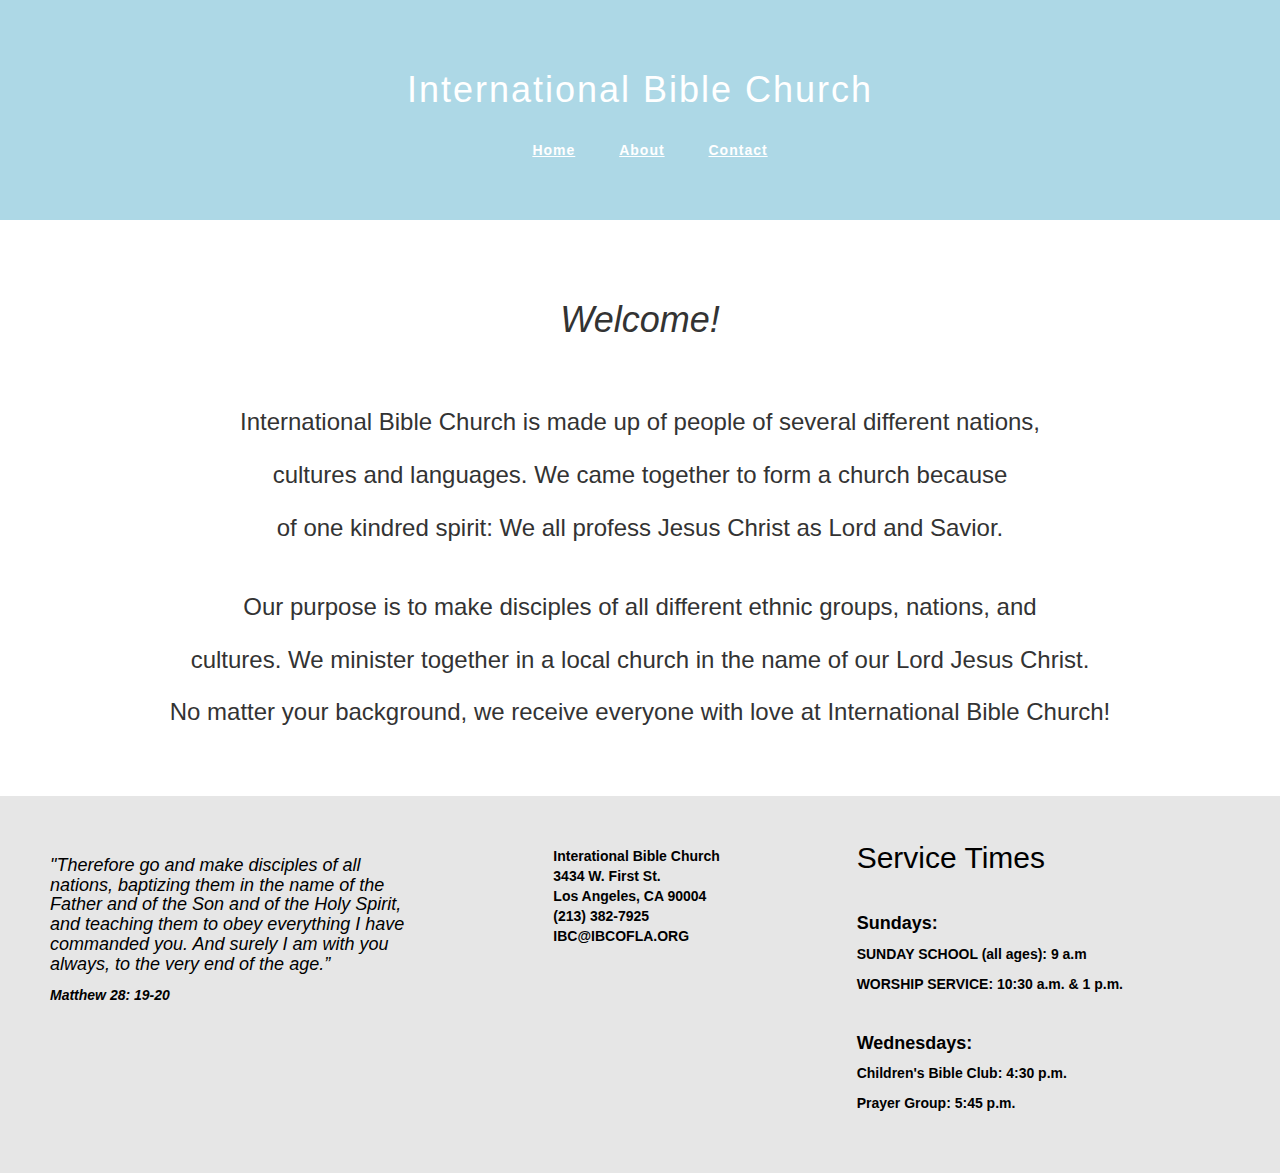
<file: SAMPLE/index.html>
﻿<!DOCTYPE html>
<html xmlns="http://www.w3.org/1999/xhtml">
<head>
    <title>International Bible Church</title>
    <link href="stylesheet.css" rel="stylesheet" />
    <link href="Content/bootstrap.min.css" rel="stylesheet" />
</head>
<body>
    <div class="col-lg-12" id="header">
  <h1>International Bible Church</h1>
        <ul>
            <li><a href="index.html">Home</a></li>
            <li><a href="About.html">About</a></li>
            <li><a href="Contact.html">Contact</a></li>
        </ul>
        </div>

    <div id="page-content">
    <div class="container-fluid">
        <div class="row">
            <div class="col-md-12" style="padding: 60px;">
                <h1 class="text-left" style="font-style: italic; text-align: center;">
                    Welcome!
                </h1>
               
                <br />
                <br />

                <h3 class="text-left" style="text-align: center;">
                    International Bible Church is made up of people of several different nations, <br /><br /> cultures and languages. We came together to form a church because <br /> <br /> of one kindred spirit: We all profess Jesus Christ as Lord and Savior. <br /><br /> <br /> Our purpose is to make disciples of all different ethnic groups, nations, and <br /><br /> cultures. We minister together in a local church in the name of our Lord Jesus Christ. <br /> <br /> No matter your background, we receive everyone with love at International Bible Church!
                </h3>
            </div>
        </div>
    </div>
</div>



    <div class="container-fluid" id="footer">
        <div class="row">
            <div class="col-md-4">
                <h4><i>
                    "Therefore go and make disciples of all nations, baptizing them in the name of the Father and of the Son and of the Holy Spirit, and teaching them to obey everything I have commanded you. And surely I am with you always, to the very end of the age.”
                </h4> <p><b>Matthew 28: 19-20</b></p></i> 
            </div>
           
            <div class="col-md-4" style="padding-left: 35px;">


                <address>
                    Interational Bible Church<br /> 3434 W. First St. <br /> Los Angeles, CA 90004<br />  (213) 382-7925 <br /> IBC@IBCOFLA.ORG
                </address>
            </div>

            <div class="col-md-4" style="margin-top: -25px;">


                <h2>Service Times</h2>
                <br />
                <h4><b>Sundays:<b></b></h4>
                <p>SUNDAY SCHOOL (all ages): 9 a.m </p>
                <p>WORSHIP SERVICE: 10:30 a.m. & 1 p.m.</p>
                <br />
                <h4><b>Wednesdays: </b></h4>
                <p>Children's Bible Club: 4:30 p.m.</p>
                <p>Prayer Group: 5:45 p.m.</p>
            </div>
        </div>
    </div>

    <!--
   
        <div class="col-lg-12" id="footer">
            <div class="row">
                <div class="col-md-8">
                    <h4>
                        "Therefore go and make disciples of all nations, baptizing them in the name of the Father and of the Son and of the Holy Spirit, and teaching them to obey everything I have commanded you. And surely I am with you always, to the very end of the age.”
                    </h4> <p><b>Matthew 28: 19-20</b></p>
                </div>
                <div class="col-md-4">

                    <address>
                        Interational Bible Church<br /> 3434 W. First St. <br /> Los Angeles, CA 90004<br />  (213) 382-7925
                    </address>
                </div>
            </div>
        </div>
    </div>-->
   
</body>
</html>
</file>
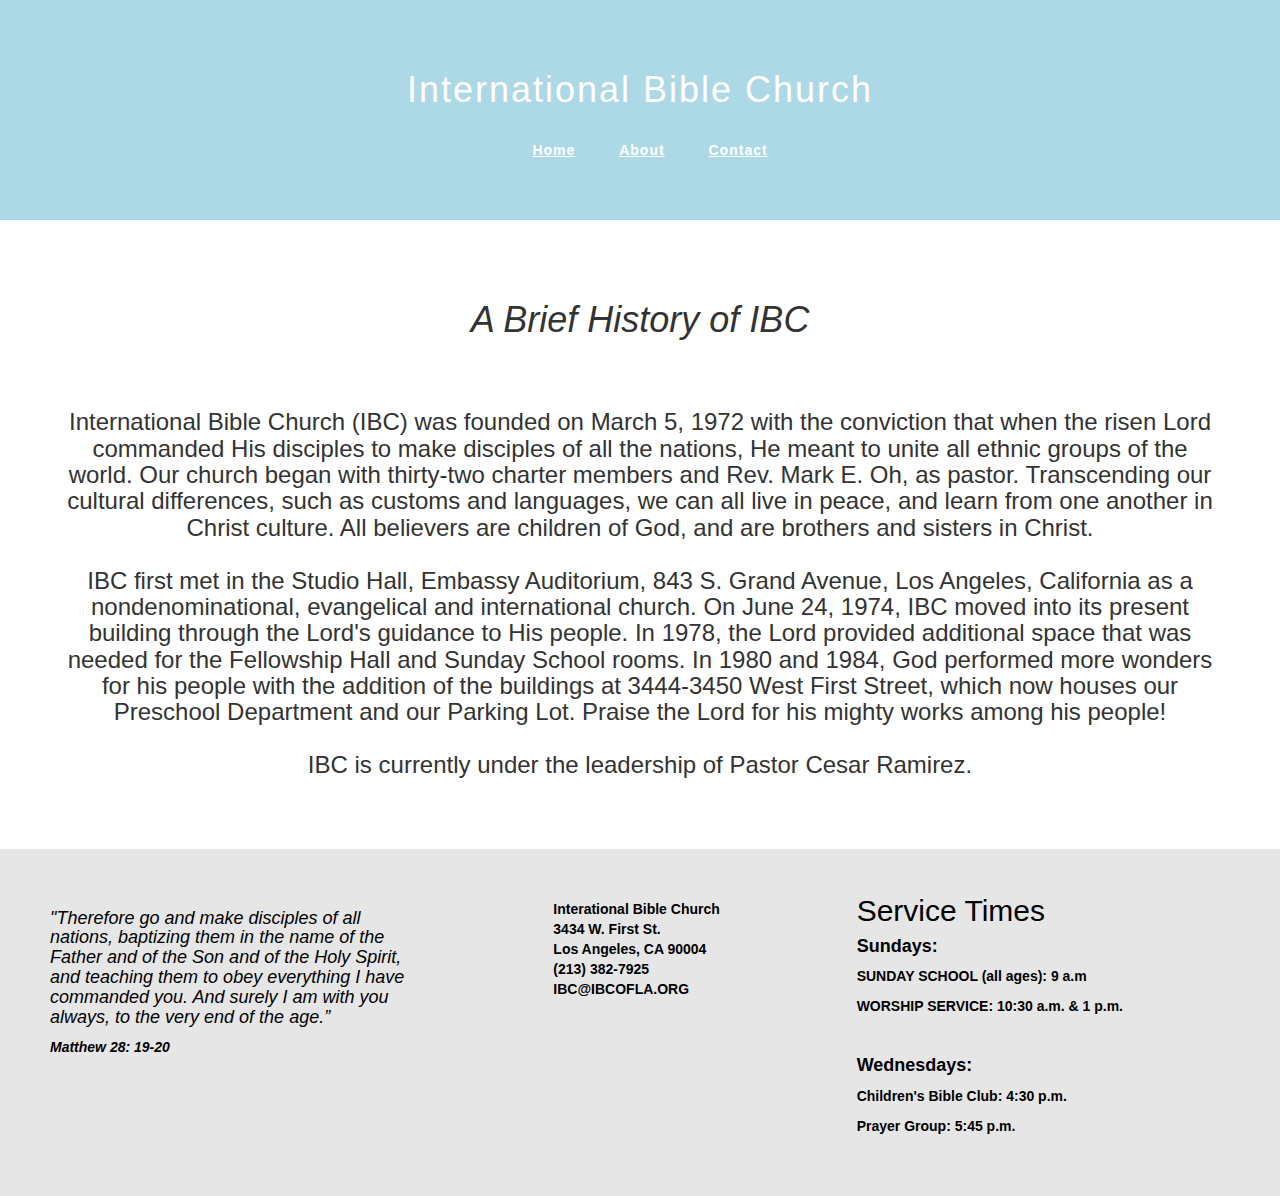
<file: SAMPLE/About.html>
﻿<!DOCTYPE html>
<html xmlns="http://www.w3.org/1999/xhtml">
<head>
    <title>International Bible Church</title>
    <link href="stylesheet.css" rel="stylesheet" />
    <link href="Content/bootstrap.min.css" rel="stylesheet" />
</head>
<body>
    <div class="col-lg-12" id="header">
        <h1>International Bible Church</h1>
        <ul>
            <li><a href="index.html">Home</a></li>
            <li><a href="About.html">About</a></li>
            <li><a href="Contact.html">Contact</a></li>
        </ul>
    </div>

    <div id="page-content">
        <div class="container-fluid">
            <div class="row">
                <div class="col-md-12" style="padding: 60px;">
                    <h1 style="font-style: italic; text-align: center;">
                        A Brief History of IBC
                    </h1>

                    <br />
                    <br />

                    <h3 style="text-align: center;">
                        International Bible Church (IBC) was founded on March 5, 1972 with the conviction that when the risen Lord commanded His disciples to make disciples of all the nations, He meant to unite all ethnic groups of the world. Our church began with thirty-two charter members and Rev. Mark E. Oh, as pastor. Transcending our cultural differences, such as customs and languages, we can all live in peace, and learn from one another in Christ culture. All believers are children of God, and are brothers and sisters in Christ.
                        <br />
                        <br />
                        IBC first met in the Studio Hall, Embassy Auditorium, 843 S. Grand Avenue, Los Angeles, California as a nondenominational, evangelical and international church. On June 24, 1974, IBC moved into its present building through the Lord's guidance to His people. In 1978, the Lord provided additional space that was needed for the Fellowship Hall and Sunday School rooms. In 1980 and 1984, God performed more wonders for his people with the addition of the buildings at 3444-3450 West First Street, which now houses our Preschool Department and our Parking Lot. Praise the Lord for his mighty works among his people!
                        <br />
                        <br />
                        IBC is currently under the leadership of Pastor Cesar Ramirez.

                    </h3>

                </div>
            </div>
        </div>
    </div>



    <div class="container-fluid" id="footer">
        <div class="row">
            <div class="col-md-4" id="Contact">
                <h4>
                    <i>
                        "Therefore go and make disciples of all nations, baptizing them in the name of the Father and of the Son and of the Holy Spirit, and teaching them to obey everything I have commanded you. And surely I am with you always, to the very end of the age.”
                </h4> <p><b>Matthew 28: 19-20</b></p></i>
            </div>

            <div class="col-md-4" style="padding-left: 35px;">


                <address>
                    Interational Bible Church<br /> 3434 W. First St. <br /> Los Angeles, CA 90004<br />  (213) 382-7925 <br /> IBC@IBCOFLA.ORG
                </address>
            </div>

            <div class="col-md-4" style="margin-top: -25px;">


                <h2>Service Times</h2>
                
                <h4><b>Sundays:<b></b></h4>
                <p>SUNDAY SCHOOL (all ages): 9 a.m </p>
                <p>WORSHIP SERVICE: 10:30 a.m. & 1 p.m.</p>
                <br />
                <h4><b>Wednesdays: </b></h4>
                <p>Children's Bible Club: 4:30 p.m.</p>
                <p>Prayer Group: 5:45 p.m.</p>
            </div>
        </div>
    </div>
</file>
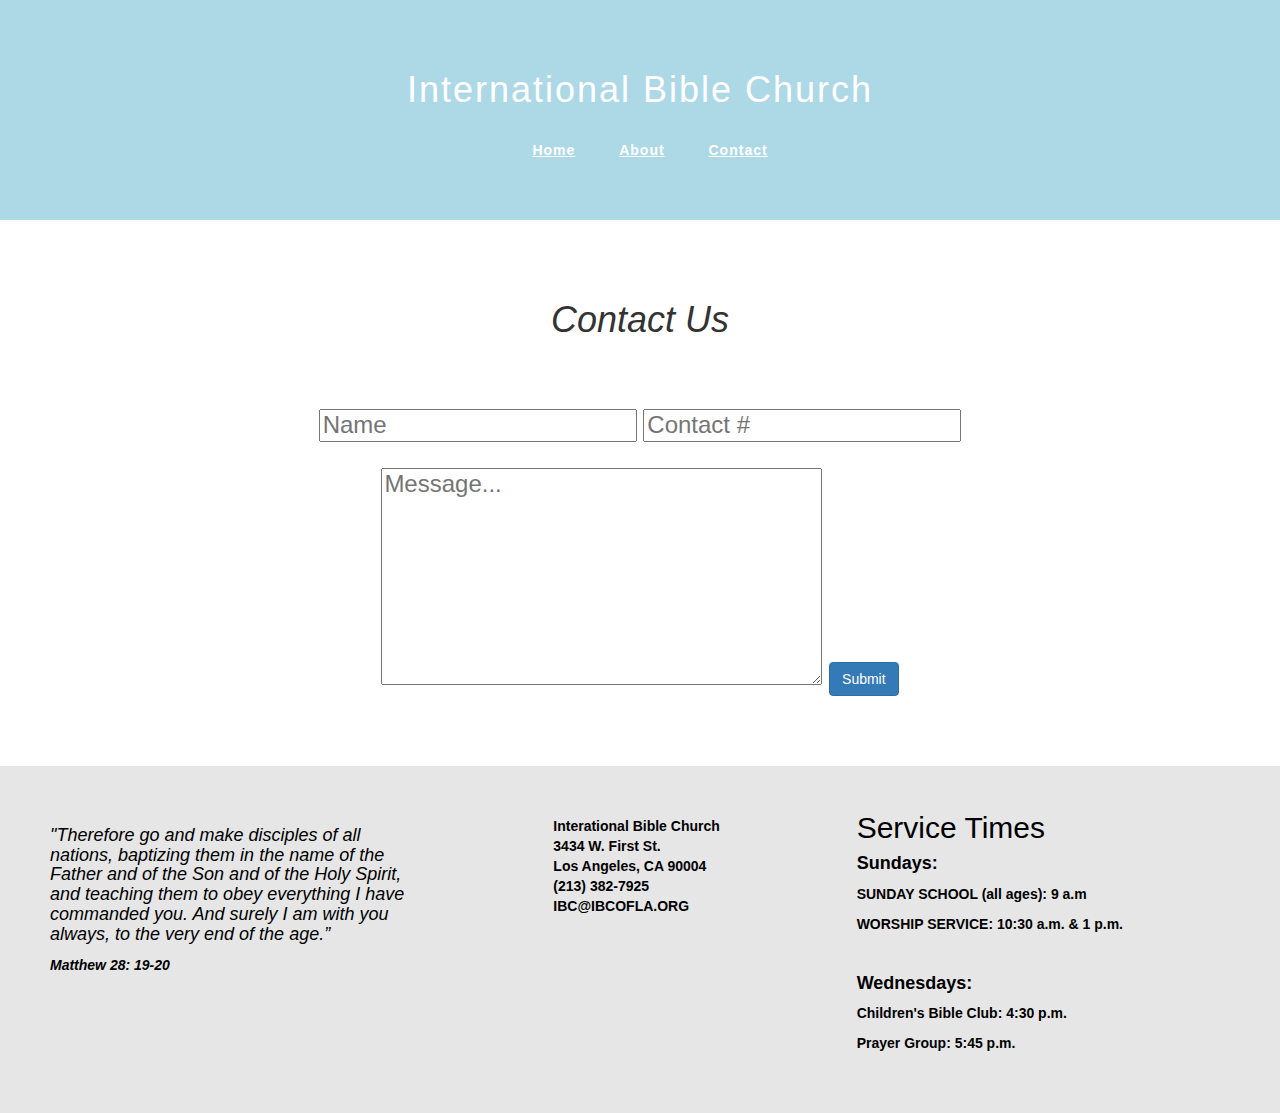
<file: SAMPLE/Contact.html>
﻿<!DOCTYPE html>
<html xmlns="http://www.w3.org/1999/xhtml">
<head>
    <title>International Bible Church</title>
    <link href="stylesheet.css" rel="stylesheet" />
    <link href="Content/bootstrap.min.css" rel="stylesheet" />
</head>
<body>
    <div class="col-lg-12" id="header">
        <h1>International Bible Church</h1>
        <ul>
            <li><a href="index.html">Home</a></li>
            <li><a href="About.html">About</a></li>
            <li><a href="Contact.html">Contact</a></li>
        </ul>
    </div>

    <div id="page-content">
        <div class="container-fluid">
            <div class="row">
                <div class="col-md-12" style="padding: 60px;">
                    <h1 style="font-style: italic; text-align: center;">
                        Contact Us
                    </h1>

                    <br />
                    <br />

                    <h3 style="text-align: center;">
                    
                        <input type="text" placeholder="Name" />
                        <input type="tel" placeholder="Contact #" />
                        <br />
                        <br />
                        <textarea rows="8" cols="30" placeholder="Message..."></textarea>
                        
                        <button class="btn btn-primary">Submit</button>

                    </h3>

                </div>
            </div>
        </div>
    </div>



    <div class="container-fluid" id="footer">
        <div class="row">
            <div class="col-md-4" id="Contact">
                <h4>
                    <i>
                        "Therefore go and make disciples of all nations, baptizing them in the name of the Father and of the Son and of the Holy Spirit, and teaching them to obey everything I have commanded you. And surely I am with you always, to the very end of the age.”
                </h4> <p><b>Matthew 28: 19-20</b></p></i>
            </div>

            <div class="col-md-4" style="padding-left: 35px;">


                <address>
                    Interational Bible Church<br /> 3434 W. First St. <br /> Los Angeles, CA 90004<br />  (213) 382-7925 <br /> IBC@IBCOFLA.ORG
                </address>
            </div>

            <div class="col-md-4" style="margin-top: -25px;">


                <h2>Service Times</h2>

                <h4><b>Sundays:<b></b></h4>
                <p>SUNDAY SCHOOL (all ages): 9 a.m </p>
                <p>WORSHIP SERVICE: 10:30 a.m. & 1 p.m.</p>
                <br />
                <h4><b>Wednesdays: </b></h4>
                <p>Children's Bible Club: 4:30 p.m.</p>
                <p>Prayer Group: 5:45 p.m.</p>
            </div>
        </div>
    </div>
</file>
<file: SAMPLE/stylesheet.css>
﻿#header h1 {
 text-align: center;
 color: white;
 font-family: Arial, Helvetica, sans-serif;
 font-weight: lighter;
 letter-spacing: 2px;
}

#header ul {
    text-align: center;
    margin-top: 30px;
    margin-right: 20px;
}

#header a{
    color: white;
}
#header li {
    
    color: white;
    font-family: Arial, Helvetica, sans-serif;
    font-weight: bold;
    list-style-type: none;
    display: inline;
    padding: 20px;
    letter-spacing: 1px;
    text-decoration: underline;
}

#header {
    padding: 50px;
    background-color: lightblue;
}


#footer {
    padding: 50px;
    background-color: #E6E6E6;
    color: black;
    font-weight: bolder;
   
   
   
}

address {
    margin-left: 80px;
}
</file>
